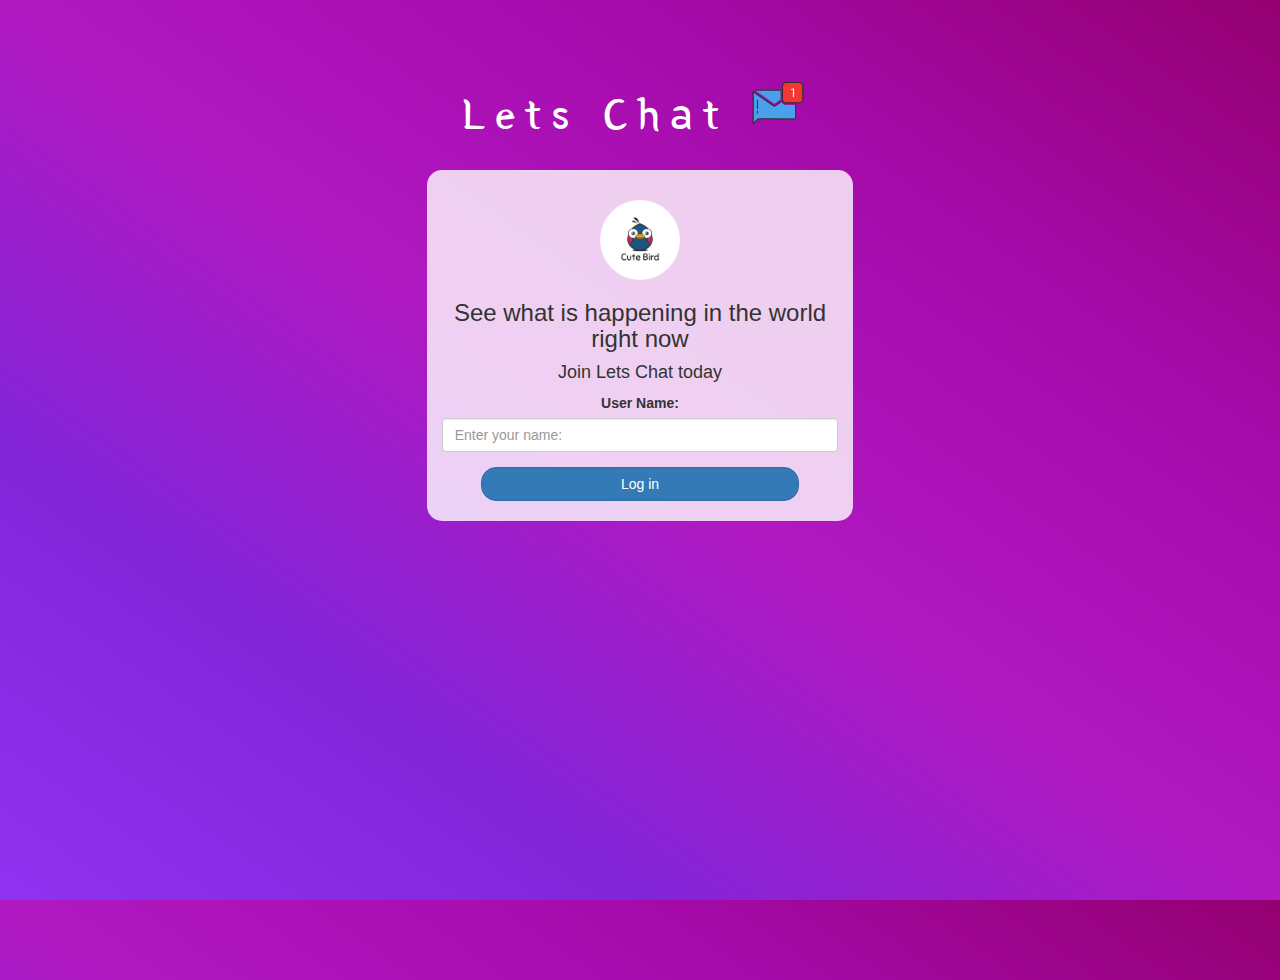
<file: index.html>
<!DOCTYPE html>
<html>
<head>
	<title>Lets Chat</title>
<link href="https://fonts.googleapis.com/css?family=Yeon+Sung&display=swap" rel="stylesheet"><meta name="viewport" content="width=device-width, initial-scale=1">

<link rel="stylesheet" href="https://maxcdn.bootstrapcdn.com/bootstrap/3.4.0/css/bootstrap.min.css">
<script src="https://ajax.googleapis.com/ajax/libs/jquery/3.4.1/jquery.min.js"></script>
<script src="https://maxcdn.bootstrapcdn.com/bootstrap/3.4.0/js/bootstrap.min.js"></script>

<link rel="stylesheet" type="text/css" href="style.css">
<script src="kwitter.js"></script>
</head>
<body>
<center>
	<h1 class="header">	
		Lets Chat	<sup>
	<img src="m2.png">
	</sup>
</h1>
	<div class="col-lg-4 col-md-6 col-sm-6 col-xs-11 login_div">
	<img src="logo.png" class="logo">
		<h3 >See what is happening in the world right now</h3>
		<h4 >Join Lets Chat today</h4>
		<div class="form-group">
		  <label >User Name:</label>
<input id="addUser" class="form-control" placeholder="Enter your name:">

		</div>
		<button id="login_button" class="btn btn-primary" onclick="login()">Log in</button>
		<br><br>
	</div>
</center>
</body>
</html>
</file>
<file: style.css>
html, body
{
  height: 100%;
  margin: 0;
}

body
{
background-image: linear-gradient(to right top, #8f33f1, #8225d9, #b018c1, #a50aaa, #940071);
}

.header
{
	color: white;font-family: 'Yeon Sung';font-size: 45px;letter-spacing: 10px;margin-top: 80px;
}
.header img
{
	width: 80px;margin-left: -15px;
}

.login_div
{
	background: rgba(255,255,255,0.8);float: none;border-radius: 15px;
}

.logo
{
	width: 80px;margin-top: 30px;border-radius: 40px;
}

#login_button
{
	width: 80%;border-radius: 15px;
}

.room_name
{
	cursor: pointer;
	font-size: 20px;
}


#logout
{
	font-size: 20px; float: right;
}


#output
{
	padding: 10px; width:80%;background: rgba(255,255,255,0.8);border-radius: 15px;
}

.input_div_room_page
{
	width: 80%;
}

.input_div label
{
	color: white;font-size: 20px;
}


.input_div_message_page
{
	position: fixed;bottom: 0px;width: 100%;background: rgba(255,255,255,0.8);
}
.input_div_message_page label
{
	color: black;
}
.input_div_message_page #msg
{
	width: 80%;
}
.input_div_message_page button
{
	margin-top: 15px;
	width: 50%; 
}
.color_white
{
	color: white
}

.user_tick
{
	width:20px;
}
.message_h4
{
	padding-left:5px;color:grey;
}
</file>
